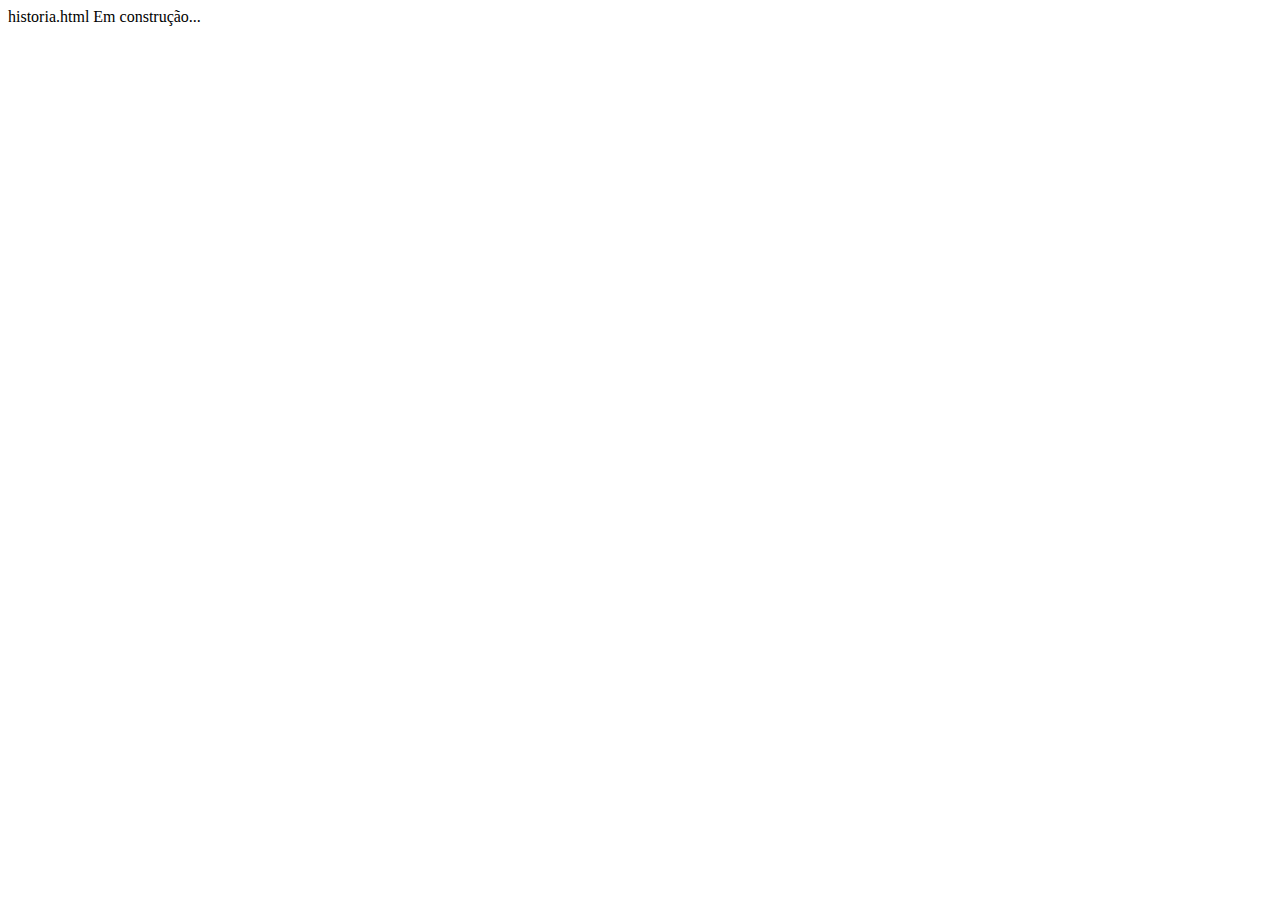
<file: historia.html>
historia.html
<!DOCTYPE html>
<html lang="en">
<head>
    <meta charset="UTF-8">
    <meta http-equiv="X-UA-Compatible" content="IE=edge">
    <meta name="viewport" content="width=device-width, initial-scale=1.0">
    <title>Document</title>
</head>
<body>
    Em construção...
</body>
</html>
</file>
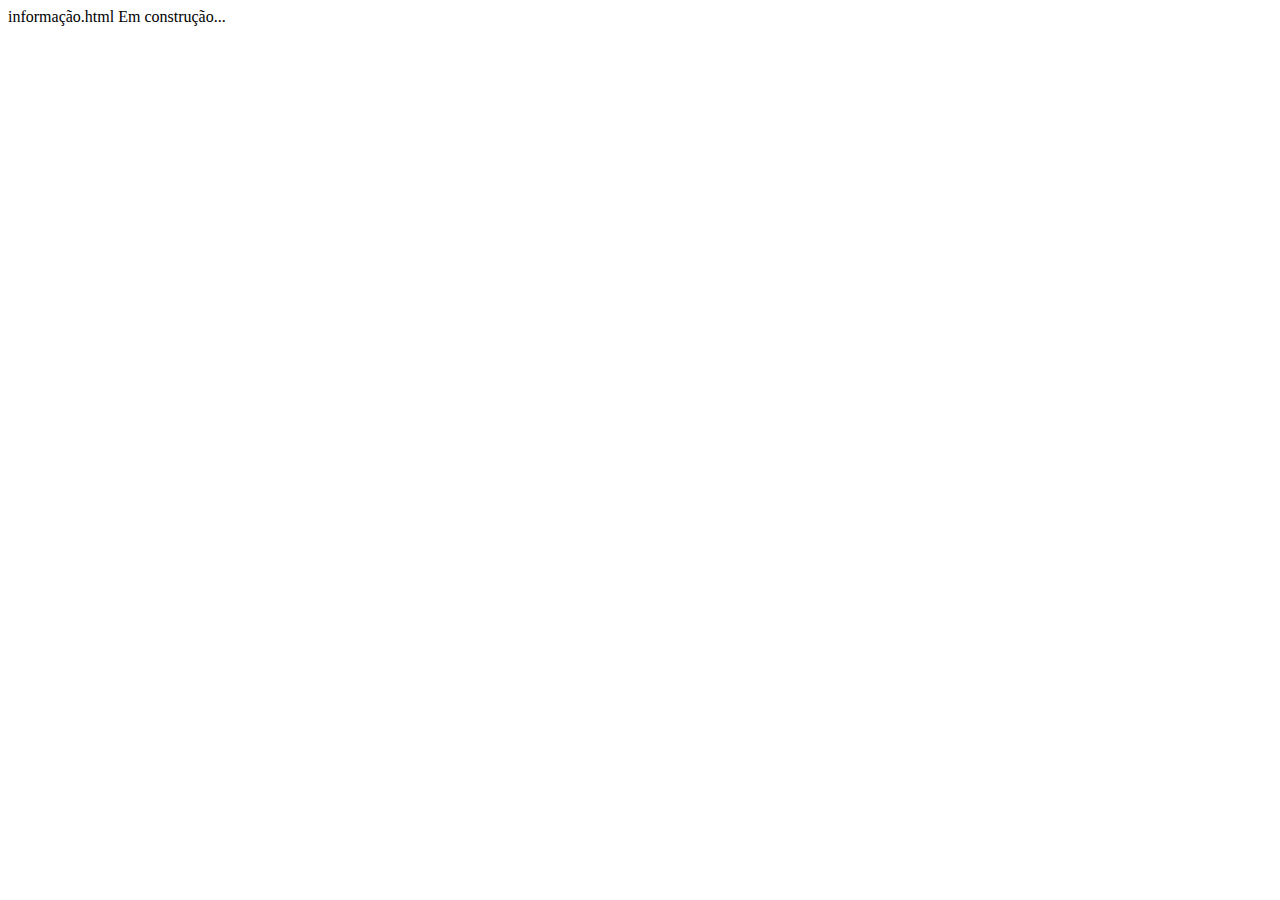
<file: informação.html>
informação.html
<!DOCTYPE html>
<html lang="en">
<head>
    <meta charset="UTF-8">
    <meta http-equiv="X-UA-Compatible" content="IE=edge">
    <meta name="viewport" content="width=device-width, initial-scale=1.0">
    <title>Document</title>
</head>
<body>
    Em construção...
</body>
</html>
</file>
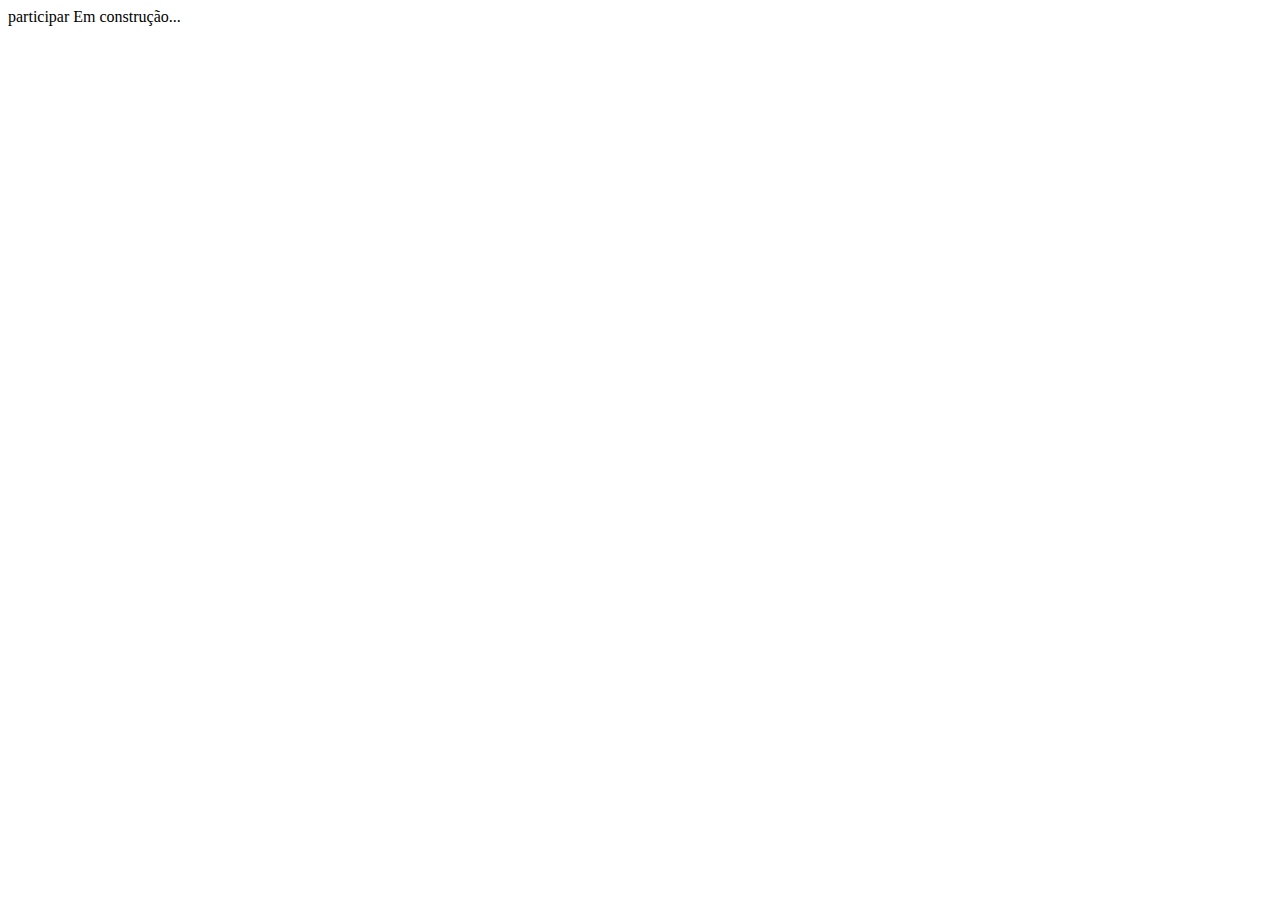
<file: participar.html>
participar
<!DOCTYPE html>
<html lang="en">
<head>
    <meta charset="UTF-8">
    <meta http-equiv="X-UA-Compatible" content="IE=edge">
    <meta name="viewport" content="width=device-width, initial-scale=1.0">
    <title>Document</title>
</head>
<body>
    Em construção...
</body>
</html>
</file>
